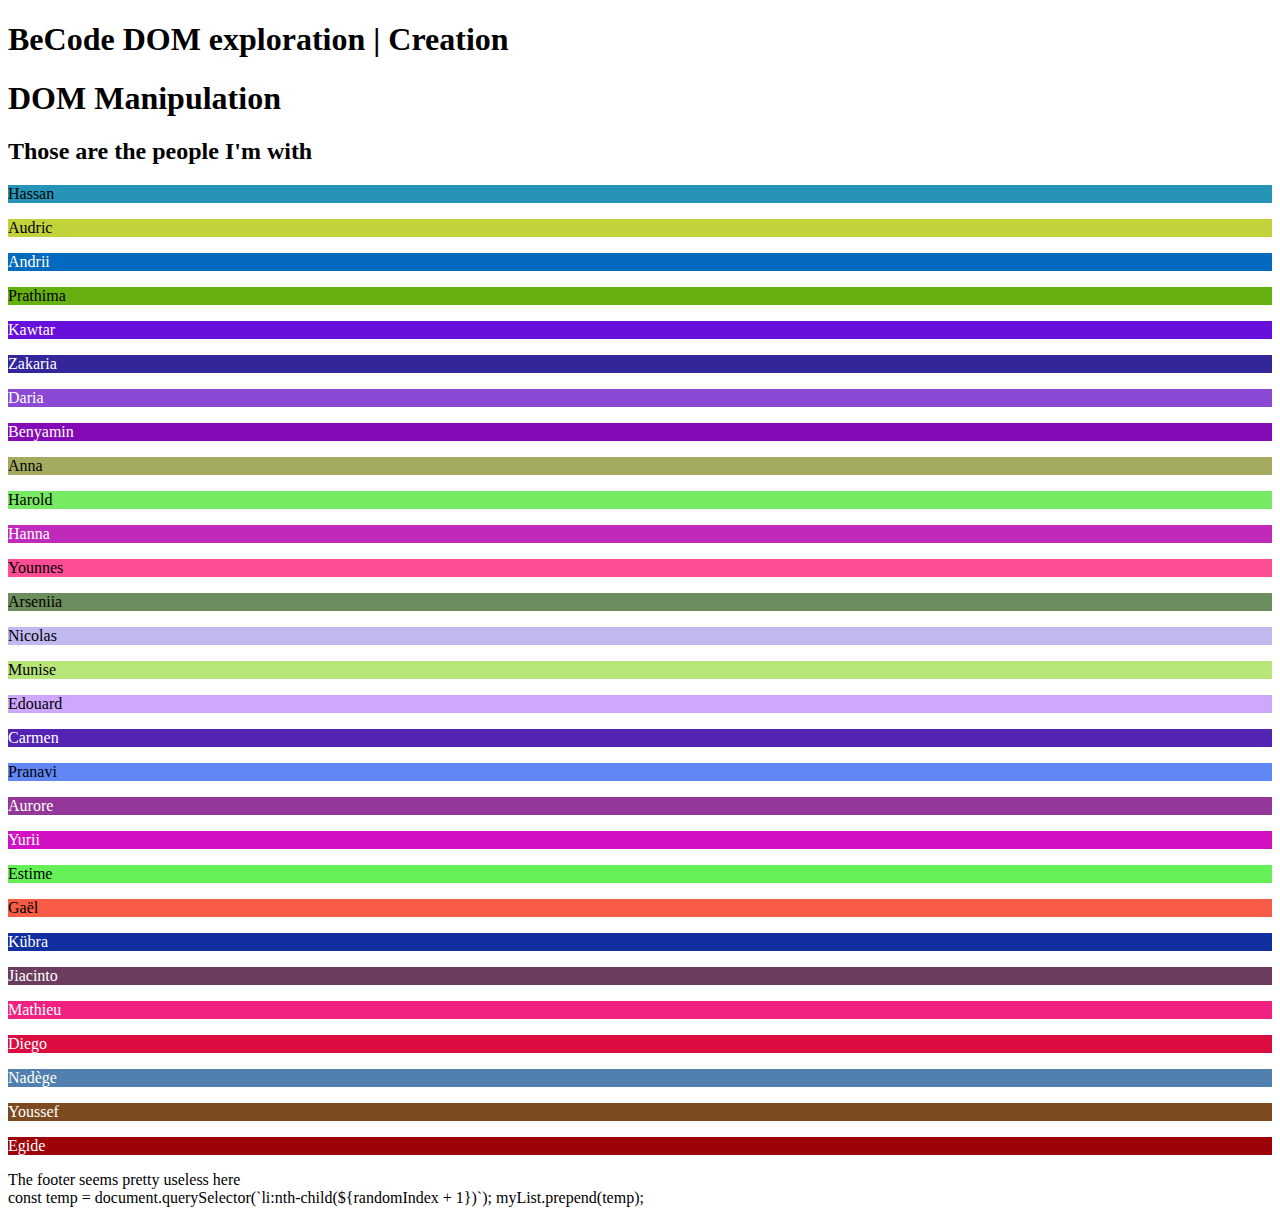
<file: dom/creating_nodes/index.html>
<!DOCTYPE html>
<html lang="en">
<head>
  <meta charset="UTF-8">
  <meta http-equiv="X-UA-Compatible" content="IE=edge">
  <meta name="viewport" content="width=device-width, initial-scale=1.0">
  <title>Exploring the DOM</title>

  <!-- <link rel="stylesheet" href="../assets/style.css">
  <script defer src="script.js"></script> -->
</head>
<body>
  <header>
    <h1>BeCode DOM exploration | <strong>Creation</strong></h1>
  </header>

  <main>
    <h1>DOM Manipulation</h1>

    <article>
      <h2>Those are the people I'm with</h2>
    </article>
  </main>

  <footer>
    The footer seems pretty useless here
  </footer>
  <!-- Modify the script.js to create a new <section> with a random background-color for each learner in your group. This section should contain a paragraph with the name of the learner. Those sections should be appended in the <article>
    If the background is dark the text should be white, if the background is light the text should be black
    Find a way so that everytime you load the page the order of the elements changes! -->
  <script>
let learnersDefault = [
  "Benyamin",
  "Munise",
  "Jiacinto",
  "Anna",
  "Younnes",
  "Hanna",
  "Arseniia",
  "Audric",
  "Diego",
  "Harold",
  "Mathieu",
  "Nicolas",
  "Hassan",
  "Egide",
  "Nadège",
  "Yurii",
  "Kübra",
  "Pranavi",
  "Gaël",
  "Carmen",
  "Youssef",
  "Zakaria",
  "Edouard",
  "Prathima",
  "Daria",
  "Aurore",
  "Estime",
  "Andrii",
  "Kawtar",
];

const getRandomColor = () => {
    var letters = '0123456789ABCDEF';
    var color = '#';
    for (var i = 0; i < 6; i++) {
        color += letters[Math.floor(Math.random() * 16)];
    }
    return color;
}
const shuffle = (array) => {
  let currentIndex = array.length,  randomIndex;

  // While there remain elements to shuffle.
  while (currentIndex != 0) {

    // Pick a remaining element.
    randomIndex = Math.floor(Math.random() * currentIndex);
    currentIndex--;

    // And swap it with the current element.
    [array[currentIndex], array[randomIndex]] = [
      array[randomIndex], array[currentIndex]];
  }

  return array;
}

const brightness = (color) => {
  if(color.length==7){color=color.substring(1);}
const R = parseInt(color.substring(0,2),16);
const G = parseInt(color.substring(2,4),16);
const B = parseInt(color.substring(4,6),16);
return Math.sqrt(R * R * .241 + G * G * .691 + B * B * .068);
}

let myArticle = document.querySelector('article');
let learners = shuffle(learnersDefault);

for (let index = 0; index < learners.length; index++) {
  const nameLearners = learners[index];
  let sectionOfArticle = document.createElement('section');
  sectionOfArticle.innerHTML = `<p>${nameLearners}<p>`;
    const color = getRandomColor();
    sectionOfArticle.style.backgroundColor = color;
    if (Math.floor(brightness(color)) < 130) sectionOfArticle.style.color = 'white';

    myArticle.append(sectionOfArticle);
  
}

  </script>
</body>
</html>

const temp = document.querySelector(`li:nth-child(${randomIndex + 1})`);
    myList.prepend(temp);
</file>
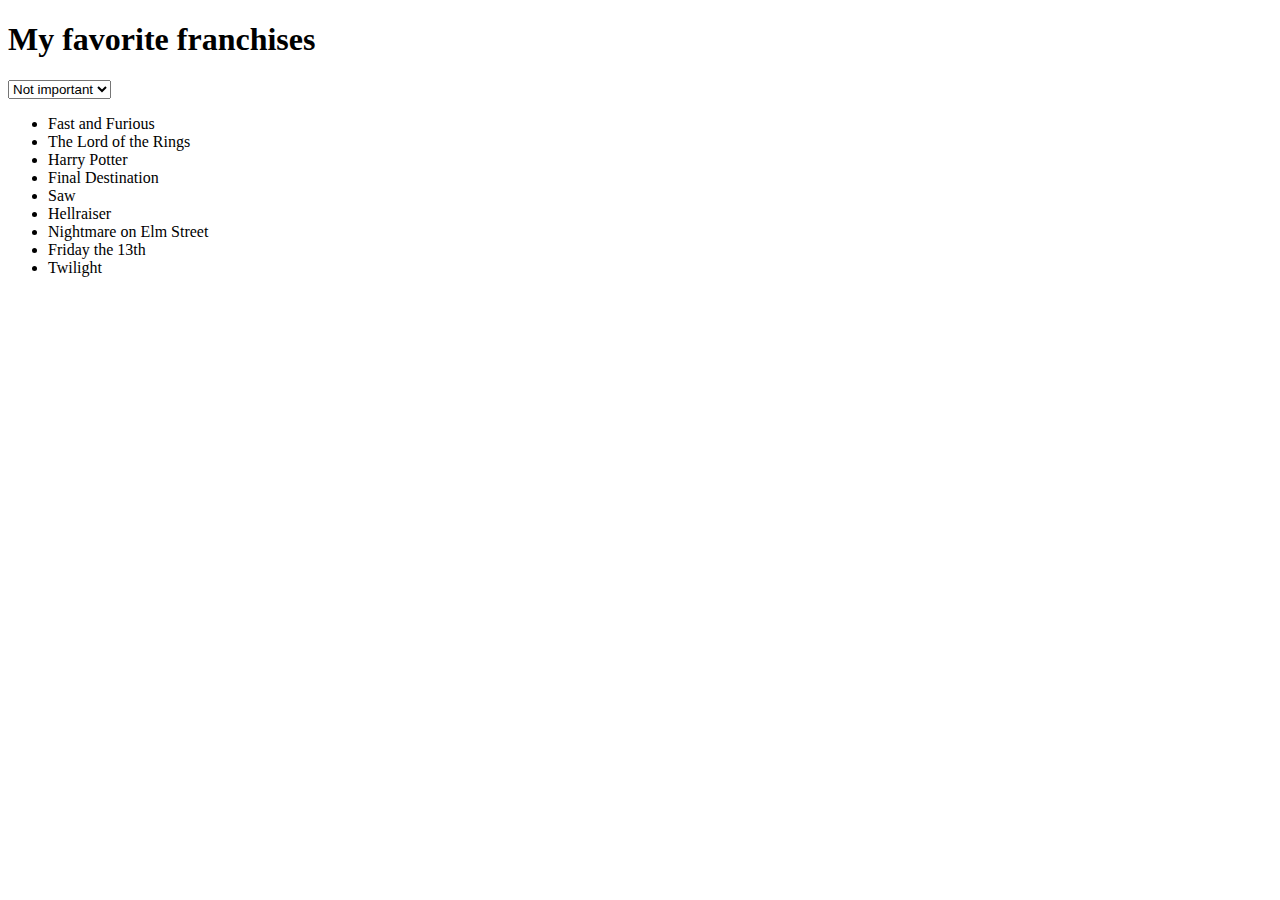
<file: dom/drill/index.html>
<!DOCTYPE html>
<html lang="en">

<head>
  <meta charset="UTF-8">
  <meta name="viewport" content="width=device-width, initial-scale=1.0">
  <title>The Great DOM Drill</title>
</head>

<body>
  <h1>My favorite franchises</h1>

  <ul>
    <li>The Lord of the Rings</li>
    <li>Harry Potter</li>
    <li>Final Destination</li>
    <li>Harry Potter</li>
    <li>Saw</li>
    <li>Fast and Furious</li>
    <li>Hellraiser</li>
    <li>Nightmare on Elm Street</li>
    <li>Friday the 13th</li>
    <li>Twilight</li>
    <li>Final Destination</li>
  </ul>
</body>

<script>


//global constant
const myList = document.querySelector('ul');
const childrenNodes = document.querySelector('ul').children;
let childrenNodesCopy = Array.from(childrenNodes);
let bodyElement = document.querySelector('body');

document.body.onload = addElement;

const fastFurous = 'Fast and Furious';

const shuffle = (array) => {
  let currentIndex = array.length,  randomIndex;
let fknFurious = array[0];
  // While there remain elements to shuffle.
  while (currentIndex != 0) {

    // Pick a remaining element.
    randomIndex = Math.floor(Math.random() * currentIndex);
    currentIndex--;

    // And swap it with the current element.

    const temp = document.querySelector(`li:nth-child(${randomIndex + 1})`);
    myList.append(temp);
   
  }
myList.prepend(fknFurious);
//   return array;
}

//eventListeners 

bodyElement.addEventListener('keyup', keyEvents) 

// functions

for (let index = 0; index < childrenNodes.length; index++) {
    const element = childrenNodes[index];
        
    if (element.innerText === fastFurous) {
        
        let fF = document.querySelector(`li:nth-child(${index + 1})`);
        element.classList.add('important');
        
        myList.prepend(fF);
    }
    element.addEventListener('click', alertFunct);         
    
}

function addElement() {
    console.log("executed");
    let newDiv = document.createElement('div');
    newDiv.classList.add('important-select');
    newDiv.innerHTML = '<select name="important-not" id="important-not"><option value="important">Important</option><option value="not-important" selected>Not important</option></select>'
    let tempBody = document.querySelector('body');
    let tempList = document.querySelector('ul');
    tempBody.insertBefore(newDiv, tempList);

    const tempCollectio = document.querySelector('ul').children;
    const optionSelectior = tempBody.querySelector(".important-select");
    // console.log(tempBody.querySelector(".important-select"))
    optionSelectior.addEventListener('change', (e) => {
        if(e.target.value === 'important') {
            for (const iterator of tempCollectio) {
                if(iterator.className !== 'important') iterator.style.visibility = 'hidden';
            }
        } else if(e.target.value === 'not-important') {
            for (const iterator of tempCollectio) {
                iterator.style.visibility = 'visible';
            }
        }
    })


}

function alertFunct() {
    if(this.innerText === fastFurous) alert("The most important franchise ever, the story of DOM(inic) Toretto's family. It's not about car, it's about family");
    else alert(this.innerText)
}

function removeDu() {
   for (let index = 0; index < childrenNodes.length -1; index++) {
    const element1 = childrenNodes[index];
    let toRemove;
    for (let index2 = index +1; index2 < childrenNodes.length; index2++) {
      
        const element2 = childrenNodes[index2];
        if (element1.innerText ===element2.innerText) {
        toRemove = document.querySelector(`li:nth-child(${index + 2})`)
        element2.style.display = 'none';
        
        }
    
    }  
   
    }   
}

function clone() {
    const cloneNode = document.querySelector('li:first-child').cloneNode(true);
    console.log(cloneNode);
    myList.appendChild(cloneNode)
}

function keyEvents(event) {
    if (event.code === 'KeyR') shuffle(childrenNodes);
    else if(event.code === 'KeyS') clone();
}
removeDu();
// addElement()

</script>

</html>
</file>
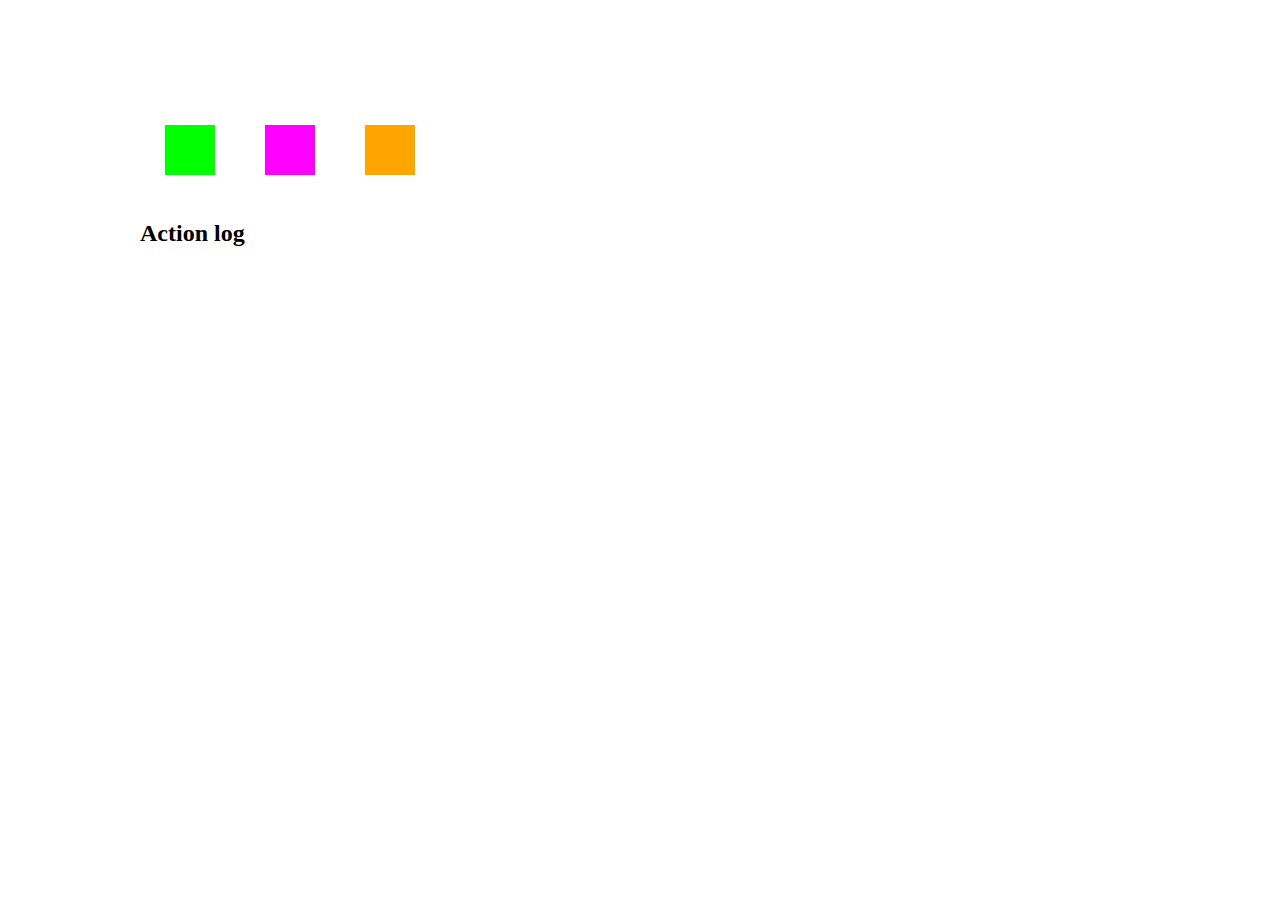
<file: dom/events/index.html>
<!DOCTYPE html>
<html lang="en">
<head>
  <meta charset="UTF-8">
  <meta http-equiv="X-UA-Compatible" content="IE=edge">
  <meta name="viewport" content="width=device-width, initial-scale=1.0">
  <title>DOM events</title>

  <link rel="stylesheet" href="style.css">
  <!-- <script defer src="script.js"></script> -->
</head>
<body>

  <main>
    <section class="displayedquare-wrapper">
      <!-- Dynamically put the squares in here -->
    </section>

    <section>
      <div class="actionsquare-wrapper">
        <div class="actionsquare green"></div>
        <div class="actionsquare violet"></div>
        <div class="actionsquare orange"></div>
      </div>
    </section>

    <section>
      <h2>Action log</h2>

      <ul>
        <!-- Dynamically put the logs in here -->
      </ul>
    </section>
  </main>
  <script>
    // global variables
    let squareGreen = document.querySelector('.actionsquare.green');
    let squareViolet = document.querySelector('.actionsquare.violet');
    let squareOrange = document.querySelector('.actionsquare.orange');
    const myList = document.querySelector('ul');

    const newSquares = document.querySelector('.displayedquare-wrapper');

    
    
    const globalDate = Date.now();

    // click events
   
    squareGreen.addEventListener('click', newSquareGreen) 
    squareViolet.addEventListener('click', newSquareViolet) 
    squareOrange.addEventListener('click', newSquareOrange) 


    
    function newSquareGreen(){
        let displaySection = document.querySelector('.displayedquare-wrapper');
        let squareGreen = document.createElement('div');
        squareGreen.style.backgroundColor = 'lime';
        squareGreen.classList.add("displayedsquare");
        squareGreen.setAttribute("onclick", "alert('color: green')")
        displaySection.append(squareGreen);
        
      

        let newItem = document.createElement('li');
        let currentTime = (Date.now() - globalDate)/1000;
        newItem.innerText = `[${currentTime}s]  new Green Element was created`;
        myList.append(newItem);

    }

    function newSquareViolet(){
        let displaySection = document.querySelector('.displayedquare-wrapper');
        
        let squareGreen = document.createElement('div');
        squareGreen.style.backgroundColor = 'magenta';
        squareGreen.classList.add("displayedsquare");
        displaySection.append(squareGreen);
        squareGreen.setAttribute("onclick", "alert('color: violet')")

        let myList = document.querySelector('ul');

        let newItem = document.createElement('li');
        let currentTime = (Date.now() - globalDate)/1000;
        newItem.innerText = `[${currentTime}s]  new Violet Element was created`;
        myList.append(newItem);


    }

    function newSquareOrange(){
        let displaySection = document.querySelector('.displayedquare-wrapper');
        
        let squareGreen = document.createElement('div');
        squareGreen.style.backgroundColor = 'orange';
        squareGreen.classList.add("displayedsquare");
        displaySection.append(squareGreen);
        squareGreen.setAttribute("onclick", "alert('color: orange')")

        
        let newItem = document.createElement('li');
        let currentTime = (Date.now() - globalDate)/1000;
        newItem.innerText = `[${currentTime}s]  new Orange Element was created`;
        myList.append(newItem);

    }

    //keyboard events
    
    const bodyElement = document.querySelector('body');

    bodyElement.addEventListener('keydown', changingColor);

    function changingColor(e) {
      
      if (e.code === 'Space') {
        bodyElement.style.backgroundColor = getRandomColor();
        let newItem = document.createElement('li');
        let currentTime = (Date.now() - globalDate)/1000;
        newItem.innerText = `[${currentTime}s]  Space was pressed`;
        myList.append(newItem);
      } else if (e.code === "KeyL") myList.innerHTML = '';
        else if (e.code === "KeyS") newSquares.innerHTML = '';
    }

    function getRandomColor() {
    var letters = '0123456789ABCDEF';
    var color = '#';
    for (var i = 0; i < 6; i++) {
        color += letters[Math.floor(Math.random() * 16)];
    }
    return color;
}

    
    
    
  </script>
</body>
</html>
</file>
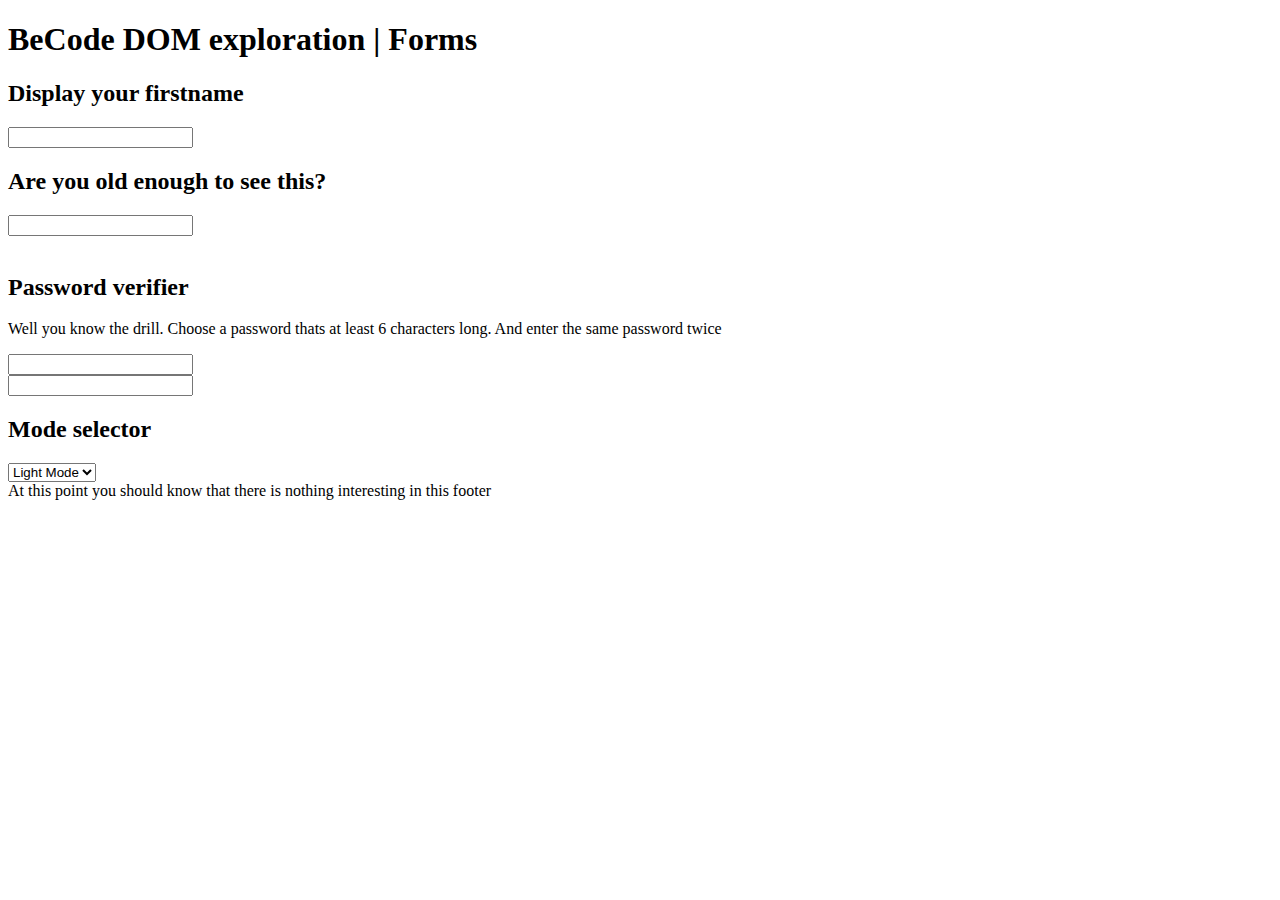
<file: dom/forms/index.html>
<!DOCTYPE html>
<html lang="en">
<head>
  <meta charset="UTF-8">
  <meta http-equiv="X-UA-Compatible" content="IE=edge">
  <meta name="viewport" content="width=device-width, initial-scale=1.0">
  <title>Exploring the DOM</title>

  <!-- <link rel="stylesheet" href="../assets/style.css">
  <script defer src="script.js"></script> -->
</head>
<body>
  <header>
    <h1>BeCode DOM exploration | <strong>Forms</strong></h1>
  </header>

  <main>
    <section>
      <h2>Display your firstname</h2>

      <input type="text" name="firstname" id="firstname"/>
      <span id="display-firstname"></span>
    </section>

    <section>
      <h2>Are you old enough to see this?</h2>

      <input type="number" name="age" id="age" />
      <section id="a-hard-truth" style="visibility: hidden;">
        Being an adult is not fun, everybody would rather remain a child, especially when it's time to pay the bills.
      </section>
    </section>

    <section>
      <h2>Password verifier</h2>

      <p>Well you know the drill. Choose a password thats at least 6 characters long. And enter the same password twice</p>

      <div>
        <input type="password" name="pwd" id="pwd" />
      </div>

      <div>
        <input type="password" name="pwd-confirm" id="pwd-confirm" />
      </div>
    </section>

    <section>
      <h2>Mode selector</h2>

      <select name="toggle-darkmode" id="toggle-darkmode">
        <option value="dark">Dark Mode</option>
        <option value="light" selected>Light Mode</option>
      </select>
    </section>
  </main>

  <footer>
    At this point you should know that there is nothing interesting in this footer
  </footer>

  <script>
    //global const

    const firstInput = document.querySelector('#firstname');
    const nameSpan = document.querySelector('#display-firstname');

    const userAge = document.querySelector('#age');
    const truth = document.querySelector('#a-hard-truth');

    const firstPassword = document.querySelector('#pwd');
    const secondPassword = document.querySelector('#pwd-confirm');

    const mode = document.querySelector('#toggle-darkmode');

    const bodyElement = document.querySelector('body');


    //event listeners

    firstInput.addEventListener('keyup', displayName);

    userAge.addEventListener('keyup', displayTruth);
    firstPassword.addEventListener('keyup', warningPassShort);

    secondPassword.addEventListener('keyup', warningPassShort);
    secondPassword.addEventListener('keyup', warningPassMatch);

    mode.addEventListener('change', swithTheme);

    function displayName(e) {
        nameSpan.innerText += e.key;
        if(e.code === 'Backspace') {
            nameSpan.innerText = '';
            firstInput.value = '';
        }
    }

    function displayTruth(e) {
        if (userAge.value){ 
            if( userAge.value > 18)truth.style.visibility = 'visible';     
    }
    }

    function warningPassShort() {
        
        if(this.value.length < 6) this.style.backgroundColor = 'red';
        else(this.style.backgroundColor = 'white');
        
    }
    function warningPassMatch(){
        if(this.value.length >=6) {
        if(firstPassword.value !== secondPassword.value) alert('Passwords dont match');
        }
    }

    function swithTheme (e) {
        if (e.target.value === 'dark') {
            bodyElement.style.backgroundColor = 'black';
            bodyElement.style.color = 'white';
        }
        else if(e.target.value === 'light') {
            bodyElement.style.backgroundColor = 'white';
            bodyElement.style.color = 'black';
        }
    }
  </script>
</body>
</html>
</file>
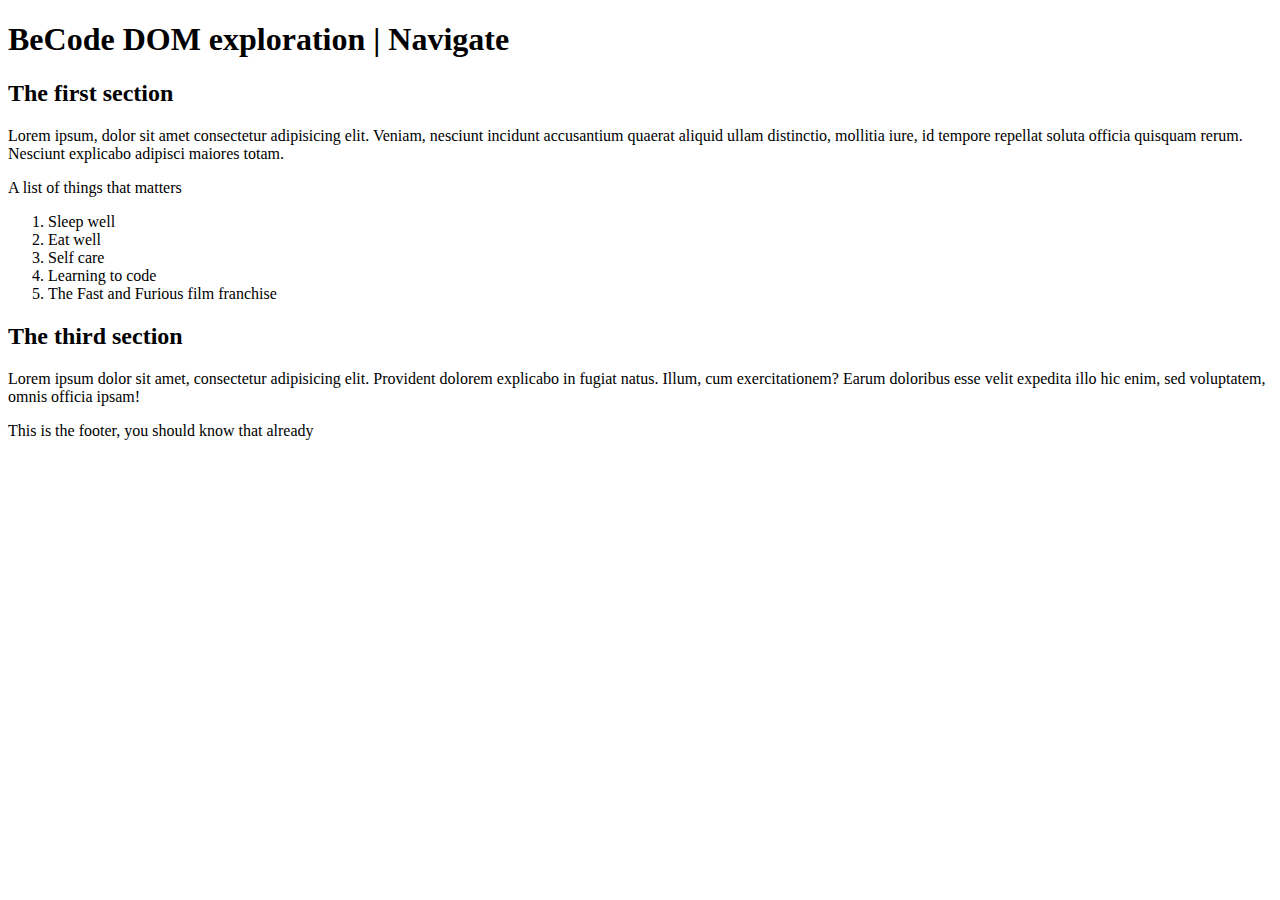
<file: dom/navigate/index.html>
<!DOCTYPE html>
<html lang="en">
<head>
  <meta charset="UTF-8">
  <meta http-equiv="X-UA-Compatible" content="IE=edge">
  <meta name="viewport" content="width=device-width, initial-scale=1.0">
  <title>Exploring the DOM</title>

  <!-- <link rel="stylesheet" href="../assets/style.css">
  <script defer src="script.js"></script> -->
</head>
<body>
  <header>
    <h1>BeCode DOM exploration | <strong>Navigate</strong></h1>
  </header>

  <main>
    <section>
      <h2>The first section</h2>

      <p>
        Lorem ipsum, dolor sit amet consectetur adipisicing elit. Veniam, nesciunt incidunt accusantium quaerat aliquid ullam distinctio, mollitia iure, id tempore repellat soluta officia quisquam rerum. Nesciunt explicabo adipisci maiores totam.
      </p>

      <p>
        A list of things that matters
        <ol>
          <li>Sleep well</li>
          <li>Eat well</li>
          <li>Self care</li>
          <li>Learning to code</li>
          <li>The Fast and Furious film franchise</li>
        </ol>
      </p>
    </section>

    <section>
      <h2>The third section</h2>

      <p>Lorem ipsum dolor sit amet, consectetur adipisicing elit. Provident dolorem explicabo in fugiat natus. Illum, cum exercitationem? Earum doloribus esse velit expedita illo hic enim, sed voluptatem, omnis officia ipsam!</p>
    </section>

    <section>
      <div>
        <h2>The second section</h2>

        <p>Lorem ipsum dolor sit amet consectetur, adipisicing elit. Praesentium, dolor dolorem dolores eaque animi sint facere aperiam ducimus deleniti! A doloribus quo iste animi inventore laborum amet ea cumque suscipit?</p>
      </div>
    </section>
  </main>

  <footer>
    This is the footer, you should know that already
  </footer>
  <script>
//     Select the last child of the <ol> tag and put it at the beginning of the list
// Move the <h2> of the third section in the second one and vice-versa
// Delete the last section from the DOM, we don't need it anyways
const movingLi = () => {
let uList = document.querySelector('ol');
let lastChild = document.querySelector('li:last-child')
console.log(lastChild.innerText);
uList.prepend(lastChild);
}

const movingH2 = () => {

    const secondSection = document.querySelector('section:nth-child(2)');
    const divH2 = document.querySelector('section:last-child').firstElementChild;
    // console.log(divH2.children)
    // console.log(divH2)

    const secondH2 = secondSection.firstElementChild;
    // console.log(secondH2)

    const thirdH2 = divH2.firstElementChild;
    // console.log(thirdH2)

    secondSection.prepend(thirdH2);

    divH2.prepend(secondH2);



}

const lastSection = () => {
   let toRemove = document.querySelector('section:last-child');
   console.log(toRemove);
   toRemove.remove();
   
}

let sections = document.querySelectorAll('section');

sections[1].querySelector('h2')



lastSection();
// movingLi();
// movingH2();






  </script>
</body>
</html>
</file>
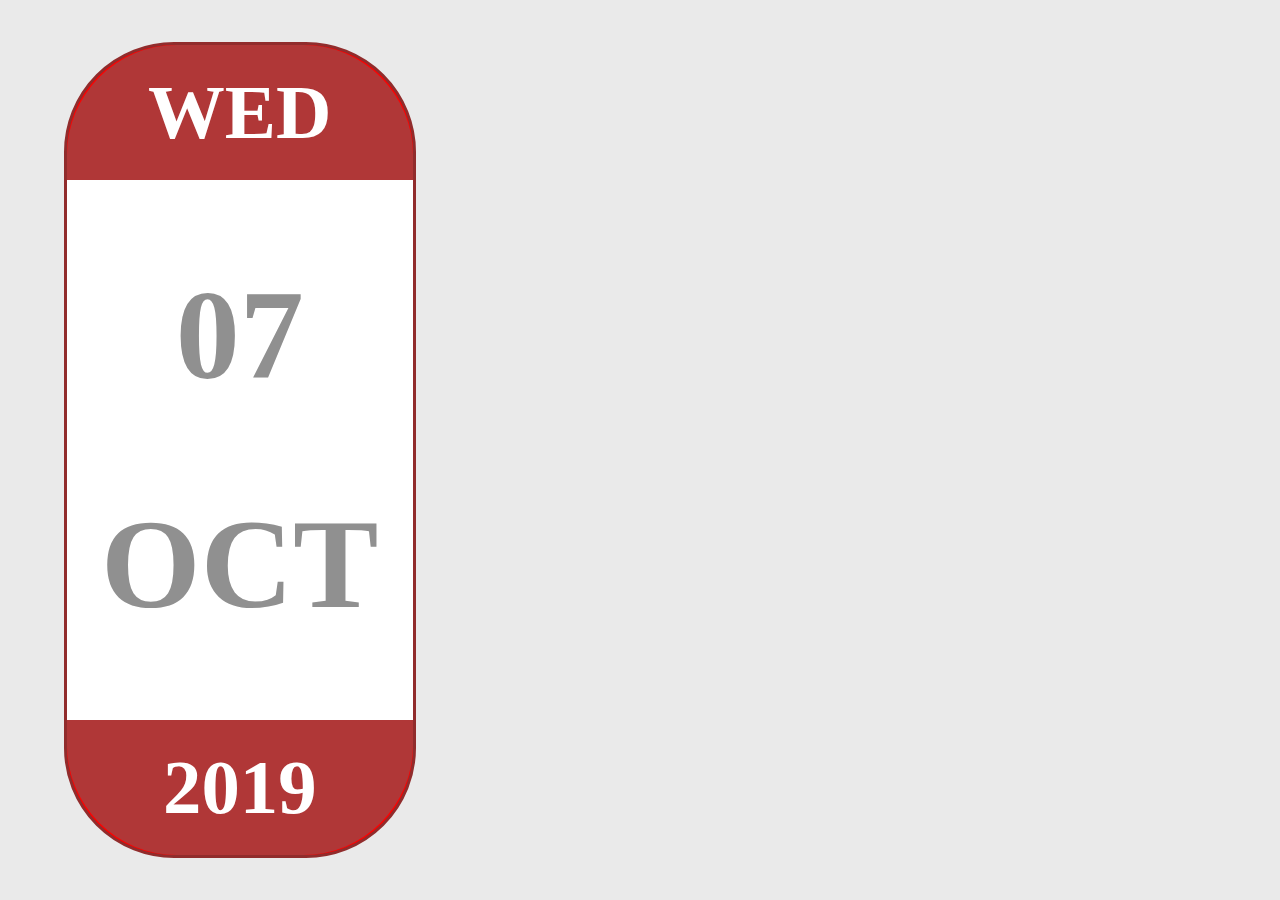
<file: frontend-sprint/date/ex-4/index.html>
<!DOCTYPE html>
<html lang="en">
<head>
    <meta charset="UTF-8">
    <meta http-equiv="X-UA-Compatible" content="IE=edge">
    <meta name="viewport" content="width=device-width, initial-scale=1.0">
    <link rel="stylesheet" href="./style.css">
    <title>Document</title>
</head>
<body>
    <div class="main-container">
        <div class="dateContainer">
            <div class="dayCont flex">
                <span class="weekdDay">WED</span>
            </div>
            <div class="monthCont flex">
                <span class="daySpan">07</span>
                <span class="monthSpan">OCT</span>
            </div>
            <div class="yearCont flex">
                <span class="yearSpan">2019</span>
            </div>
        </div>
        <div class="timeContainer">
            <span class="timeSpan"></span>
        </div>
    </div>
    <script>
        let weekdDay = document.querySelector('.weekdDay');
        let dateDate = document.querySelector('.daySpan');
        let monthDate = document.querySelector('.monthSpan');
        let yearDate = document.querySelector('.yearSpan');
        let timeDate = document.querySelector('.timeSpan');
       
        // let currentDate = new Date();
        let interval = setInterval (newDate, 1000);
        function newDate(){
            let currentDate = new Date();
            const stringDate = currentDate.toString();
            const dateArray = stringDate.split(" ");
            weekdDay.innerText = dateArray [0];
            monthDate.innerText = dateArray[1];
            dateDate.innerText = dateArray[2];
            yearDate.innerText = dateArray[3]
            timeDate.innerText = dateArray[4]
            console.log(dateArray)
            }
        //Wed Oct 26 2022 10:45:04 GMT+0200 (Central European Summer Time)
        // const stringDate = currentDate.toString();
        // const dateArray = stringDate.split(" ");
        // weekdDay.innerText = dateArray [0];
        // monthDate.innerText = dateArray[1];
        // dateDate.innerText = dateArray[2];
        // yearDate.innerText = dateArray[3]
        // timeDate.innerText = dateArray[4]
        // console.log(dateArray)
    </script>
</body>
</html>
</file>
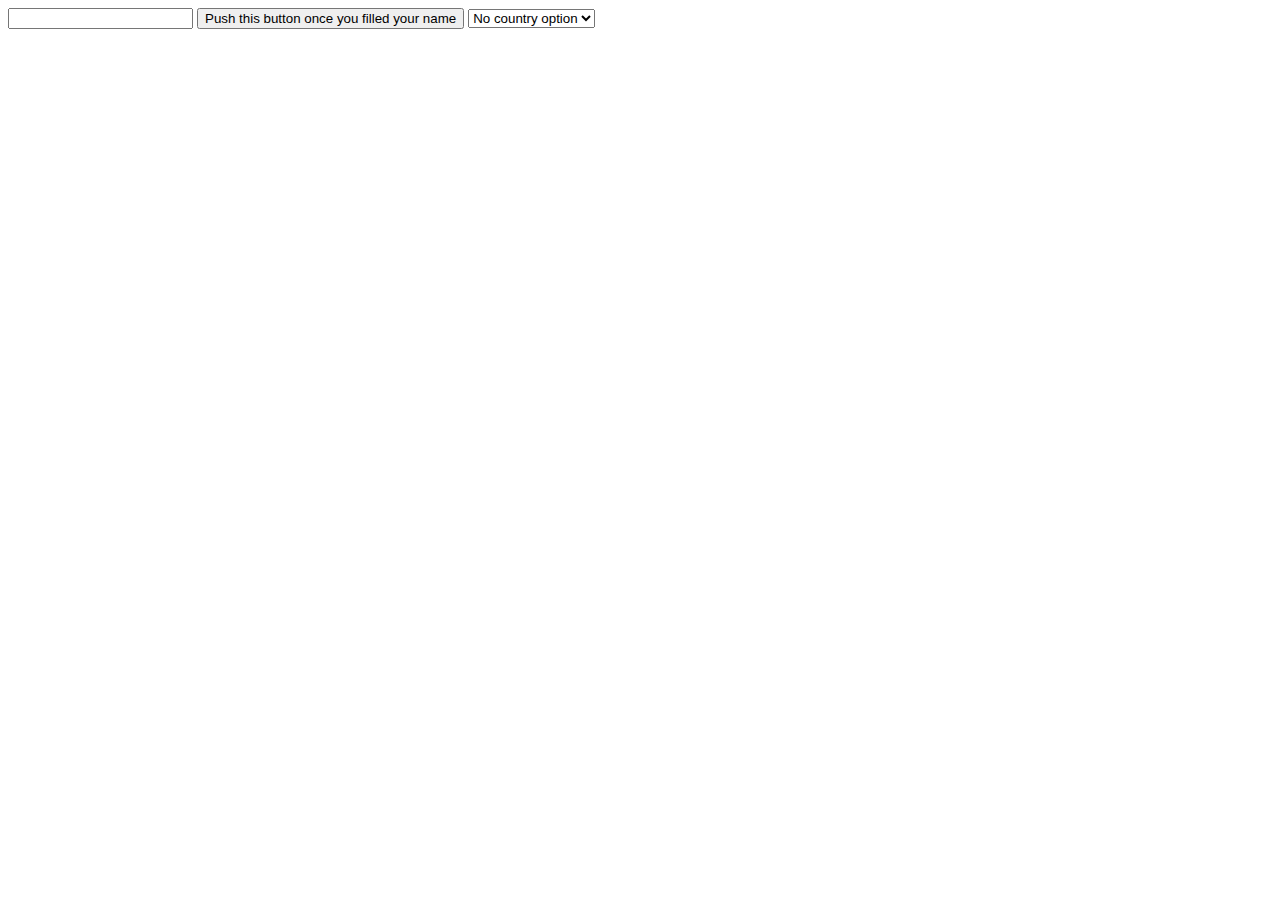
<file: frontend-sprint/fetch/ex-2/index.html>
<!DOCTYPE html>
<html lang="en">
<head>
    <meta charset="UTF-8">
    <meta http-equiv="X-UA-Compatible" content="IE=edge">
    <meta name="viewport" content="width=device-width, initial-scale=1.0">
    <title>Document</title>
</head>
<body>
    <input type="text" name="firstname" id="firstname"/>
    <button id="push">Push this button once you filled your name</button>
    <select name="country-name">
        <option value="none" selected>No country option</option>
        <option value="ES">Spain</option>
        <option value="FR">France</option>
        <option value="IT">Italy</option>
    </select>
    <div class="main"></div>
    <script>
        let inputValue = document.querySelector('#firstname')
        let buttonElem = document.querySelector('#push');
        let bodyElement = document.querySelector('body');
        let main = document.querySelector('.main')
        let seelectElem = document.querySelector('select')
        
        let country = '';
        let userName = '';
        let link = 'https://api.agify.io?name='

        // buttonElem.addEventListener('click', nameFunction)
        
        // function nameFunction(e){      
        //     inputValue = document.querySelector('#firstname')
        //     bodyElement.innerHTML += inputValue.value;
        //     inputValue.value = '';
       
        // }

        
        seelectElem.addEventListener('change', changeCountry)
        
        inputValue.addEventListener('keyup', saveName);



        buttonElem.addEventListener('click', function(){
        if (country !== '') {
            fetch(link + userName + country);
            console.log(link + userName + country)
        }
            console.log(country)
            if (country !== '' && country !== null) { 
                fetch(link + userName + country)
                .then(response => response.json())
                .then(json => {
                    if (json.age !== null) {
                        // bodyElement.innerHTML += `<div>Your probable age is ${json.age}`
                            console.log(json.country_id)
                            main.innerHTML += `<div>${json.name} Your probable age is ${json.age} and your are from ${json.country_id}`
                    }
                    else  {
                        console.log(link + userName)
                        alert('try another name')
                    }
                    inputValue.value = ''
                    userName = ''
                });
                
            // console.log(link + userName + country)
            } else fetch(link + userName)
                .then(response => response.json())
                .then(json => {
                if (json.age !== null) {
                    // bodyElement.innerHTML += `<div>Your probable age is ${json.age}`
                        console.log(json.age)
                        main.innerHTML += `<div>${json.name} your probable age is ${json.age}`
                }
                else  {
                    console.log(link + userName)
                    alert('try another name')
                }
                inputValue.value = ''
                userName = ''
            });
            

            
        });

        function changeCountry(e){
            if (e.target.value === 'ES') country = '&country_id=ES'
            else if (e.target.value === "IT") country = '&country_id=IT';
            else if (e.target.value === "FR") country = '&country_id=FR';
            else if (e.target.value === "none") country = '';
            // console.log(country);
        }

        function saveName(e) {
            if(e.code === 'Enter') {
            
            console.log(userName);
            inputValue.value = '';
            userName = '';
        } else if (e.code === 'Backspace') {
            inputValue.value = ''
            userName = ''
        }
        
        else userName += e.key;      
        
        
    }

    </script>
</body>
</html>
</file>
<file: dom/events/style.css>
body{
    margin: auto;
    transition: .3s;
  }
  
  .actionsquare, .displayedsquare{
    margin: 25px;
    height: 50px;
    width: 50px;
    transition: .3s;
  }
  
  .actionsquare:hover{
    transform: scale(1.5);
  }
  
  .green{
    background-color: lime;
  }
  
  .violet{
    background-color: magenta;
  }
  
  .orange{
    background-color: orange;
  }
  
  .actionsquare-wrapper, .displayedsquare-wrapper{
    display: flex;
    flex-wrap: wrap;
  }
  
  main{
    max-width: 1000px;
    margin: 100px auto;
  }

  .displayedquare-wrapper {
    display: flex;
    flex-wrap: wrap;
  }
</file>
<file: frontend-sprint/date/ex-4/style.css>
body {
    margin: 0px;
    padding: 0px;
    display: flex;
    width: 100vw;
    height: 100vh;
    background-color: #EAEAEA;
    justify-content: center;
    align-items: center;
}

.flex {
    display: flex;
}

.main-container {
    display: flex;
    width: 90vw;
    height: 90vh;
    /* background-color: white; */
    align-items: center;
    justify-content: space-between;
}

.dateContainer {
    width: 30%;
    height: 100%;
    background-color: red;
    border-top-left-radius: 110px;
    border-bottom-left-radius: 110px;
    border-bottom-right-radius: 110px;
    border-top-right-radius: 110px;
    display: flex;
    flex-direction: column;
    border: 3px solid #912c2c;
}

.dayCont {
    width: 100%;
    height: 20%;
    background-color: #B03737;
    border-top-right-radius: 110px;
    border-top-left-radius: 110px;
    color: white;
    font-size: 6vw;
    font-weight: 700;
    justify-content: center;
    align-items: center;
}

.monthCont {
    width: 100%;
    height: 80%;
    background-color: white;
    flex-direction: column;
    align-items: center;
    justify-content: space-evenly;
}

.yearCont {
    width: 100%;
    height: 20%;
    border-bottom-left-radius: 110px;
    border-bottom-right-radius: 110px;
    background-color: #B03737;
    justify-content: center;
    align-items: center;
    color: white;
    font-size: 6vw;
    font-weight: 700;
}

.daySpan,.monthSpan {
font-size: 10vw;
color: #909090;
font-weight: 800;
}

.timeContainer {
    display: flex;
    width: 60%;
    height: 40%;
    
    font-size: 13vw;
    color: black;

}
</file>
